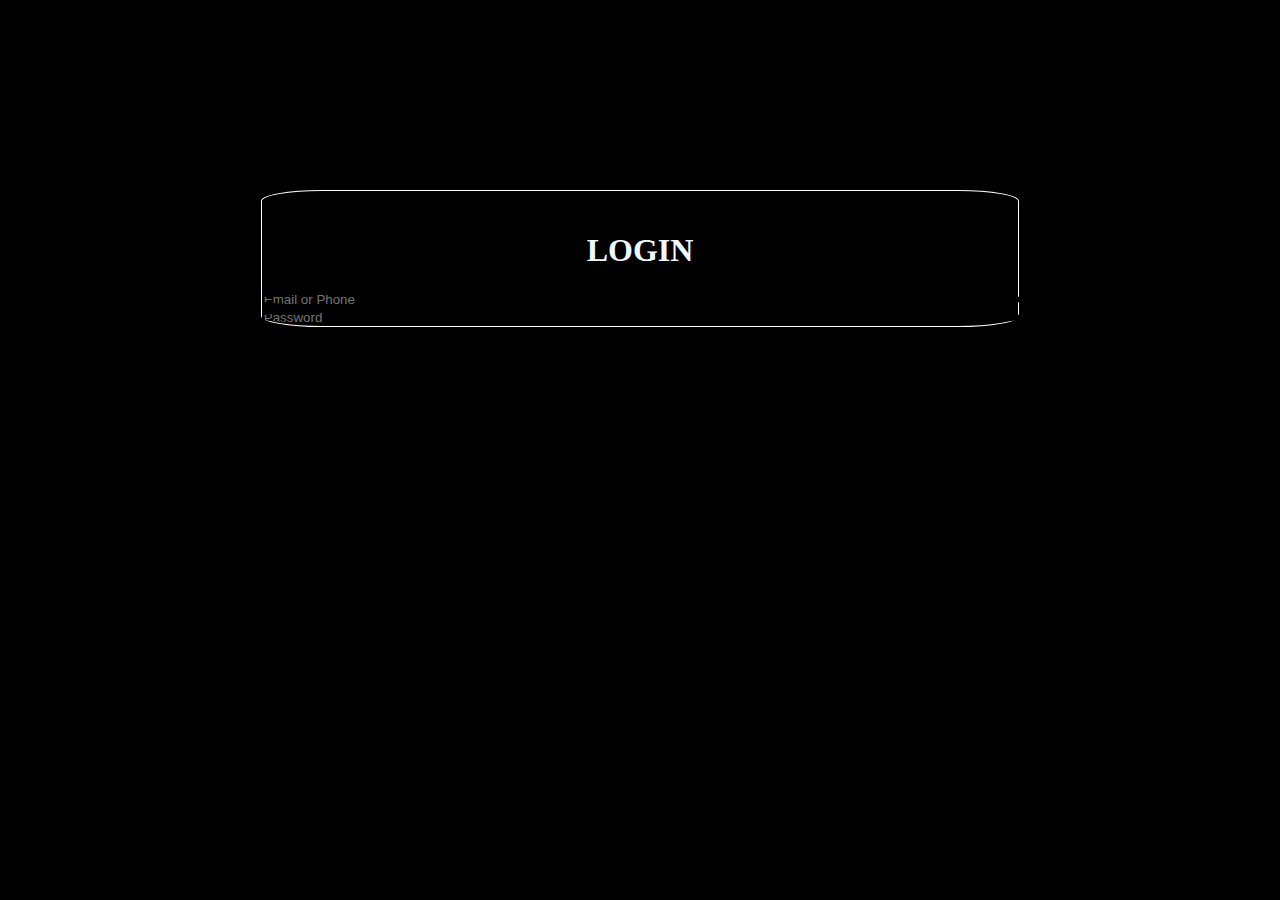
<file: login.html>
<!DOCTYPE html>
<html lang="en">
<head>
    <meta charset="UTF-8">
    <meta name="viewport" content="width=device-width, initial-scale=1.0">
    <title>Document</title>
    <link rel="stylesheet" href="style2.css">
</head>
<body>
    <section class="kotak_1">
       <div > <H1>LOGIN</H1> 
        <input class="kotak_2" placeholder="Email or Phone"></input>
    </div>
    <input class="kotak_2" type="password" placeholder="Password">
</input>
        
    </section>
</body>
</html>
</file>
<file: style2.css>
section{
    text-align: center;
    border: 1px solid white;
    margin-top: 15%;
    margin-left: 20%;
    margin-right: 20%;
    background-color: black;
    color: aliceblue;
    display: block;
    text-align: center;
    padding-top: 20px;
    border-radius: 8%;
    ;
    
}
body{
    background-color: black;
}
.kotak_2{
    
    border: 2px solid white;
    background-color: black;
    border: none;
    outline: none;
 
    color: aliceblue;
    border-radius:40%;
    height: 100%;
    width: 100%;
}
</file>
